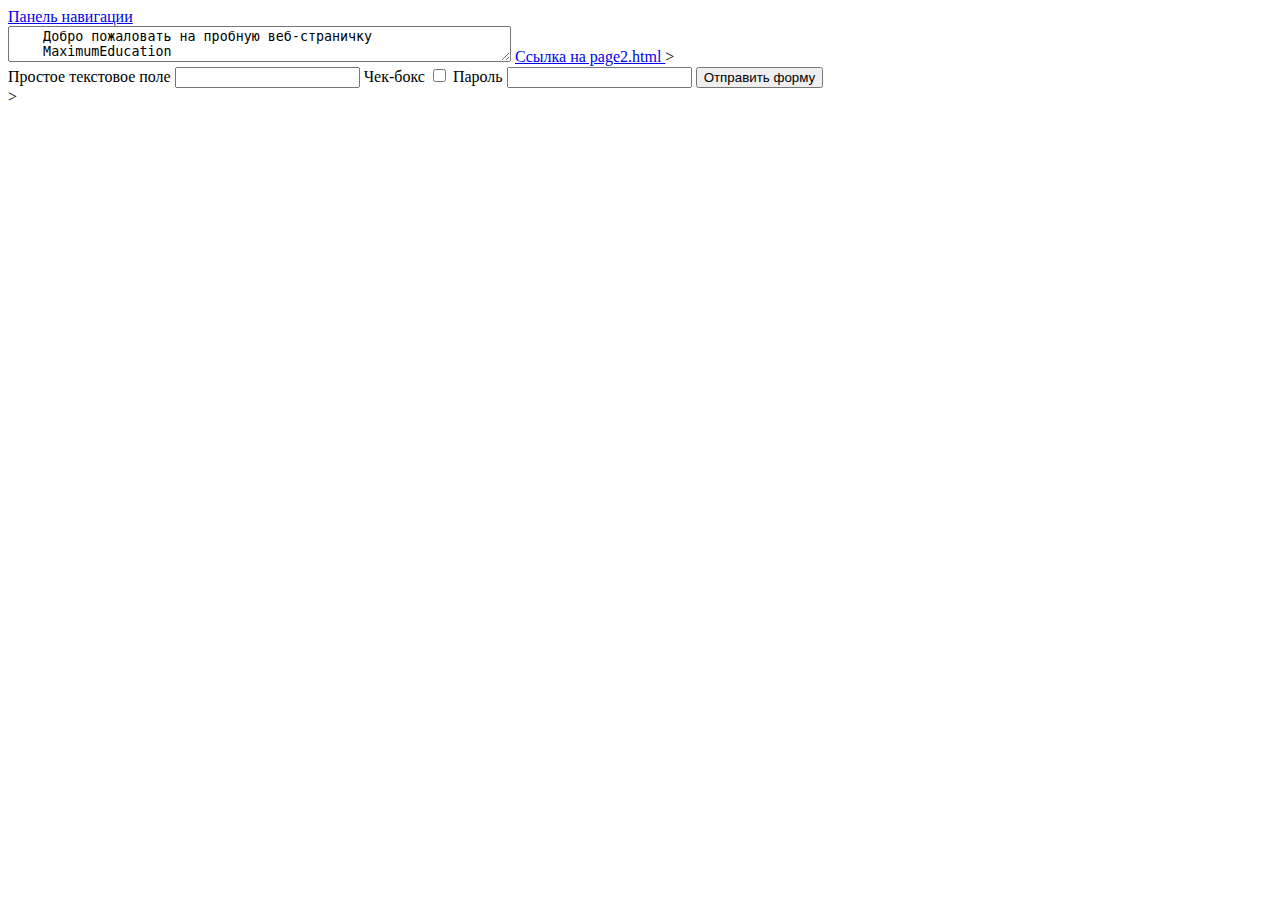
<file: page1.html>
<!DOCTYPE html>
<html lang="en">
<head>
    <meta charset="utf-8">
    <meta name="viewport" content="width=device-width, initial-scale=1">
    <title>Bootstrap demo</title>
    <link href="https://cdn.jsdelivr.net/npm/bootstrap@5.3.1/dist/css/bootstrap.min.css" rel="stylesheet" integrity="sha384-4bw+/aepP/YC94hEpVNVgiZdgIC5+VKNBQNGCHeKRQN+PtmoHDEXuppvnDJzQIu9" crossorigin="anonymous">
</head>
<body>
<nav class="navbar bg-body-tertiary">
  <div class="container-fluid">
    <a class="navbar-brand" href="#">Панель навигации</a>
  </div>
</nav>
<textarea rows="2" cols="60">
    Добро пожаловать на пробную веб-страничку
    MaximumEducation
</textarea>
<a href="page2.html" target="_blank"> Ccылка на page2.html </a>>
<form action="">
    <label class="lead" for="fileld1">Простое текстовое поле</label>
    <input class="form-control form-control-lg" id="fileld1" type="text">
    <label class="lead" for="fileld2">Чек-бокс</label>
    <input class="form-check-input" id="fileld2" type="checkbox">
    <label class="lead" for="fileld3">Пароль</label>
    <input class="form-control form-control-sm" id="fileld3" type="password">
    <input type="button" value="Отправить форму" class="btn btn-dark">
</form>>
</body>
</html>
</file>
